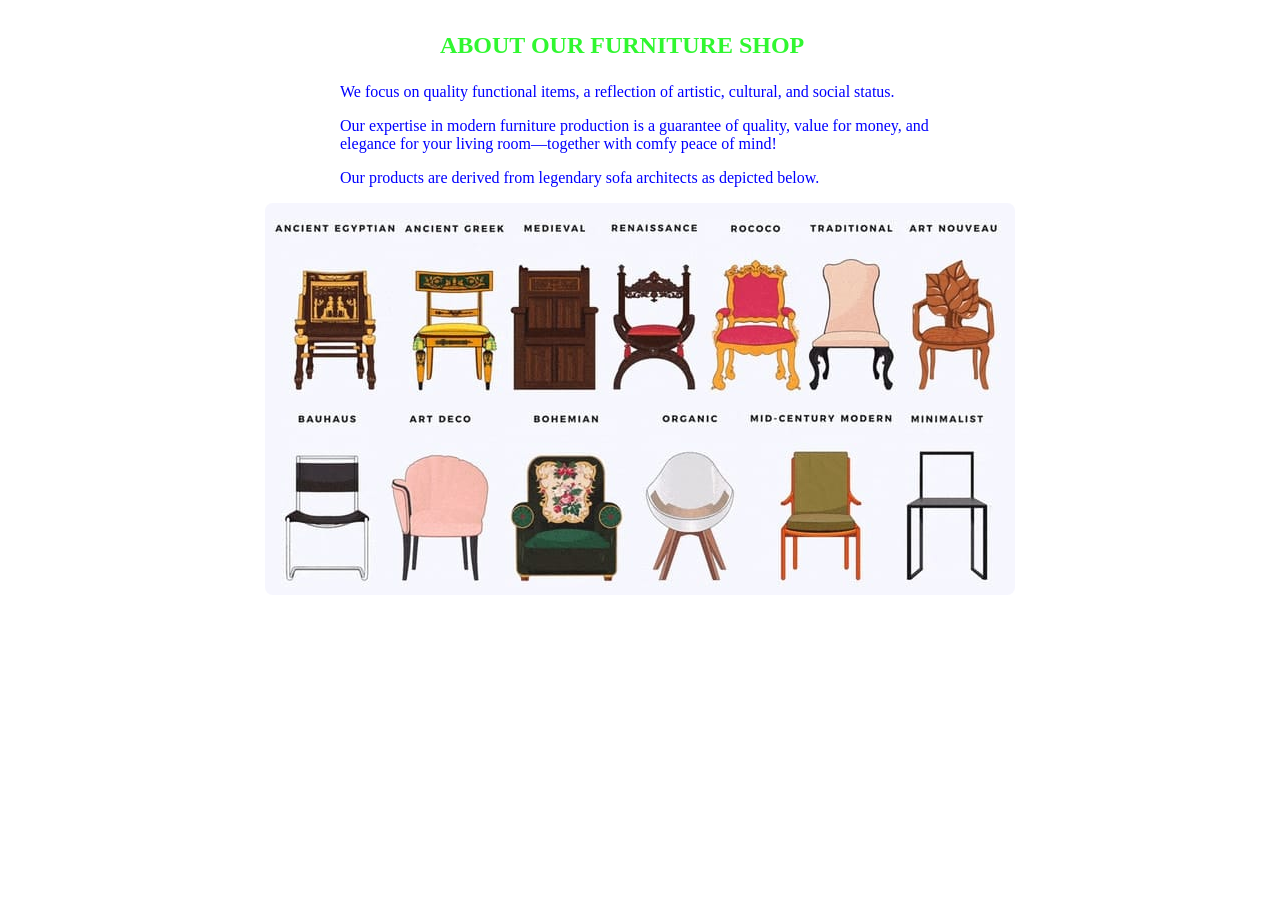
<file: history.html>
<!DOCTYPE html>
<html lang="en">

<head>
  <meta charset="UTF-8">
  <title>Furniture Shop</title>
  <style>
    .main {
      display: flex;
      align-items: center;
      justify-content: center;
      padding: -40px;
      margin-bottom: 0;
    }

    .about {
      color: blue;
      max-width: 600px;
    }

    .header {
      color: rgb(48, 247, 48);
      font-size: 24px;
      font-weight: bold;
      margin-left: 100px;
    }

    img {
      max-width: 100%;
      height: auto;
      border-radius: 8px;
    }
  </style>
</head>

<body>
  <div class="main">
    <div class="about">
      <p class="header">ABOUT OUR FURNITURE SHOP</p>
      <p>We focus on quality functional items, a reflection of artistic, cultural, and social status.</p>
      <p>
        Our expertise in modern furniture production is a guarantee of quality, value for money,
        and elegance for your living room—together with comfy peace of mind!
      </p>
      <p>Our products are derived from legendary sofa architects as depicted below.</p>
    </div>
  </div>

  <div class="main">
    <img src="images/66f14a1fc08318001d489b75.jpg" alt="Furniture sofa">
  </div>
</body>

</html>
</file>
